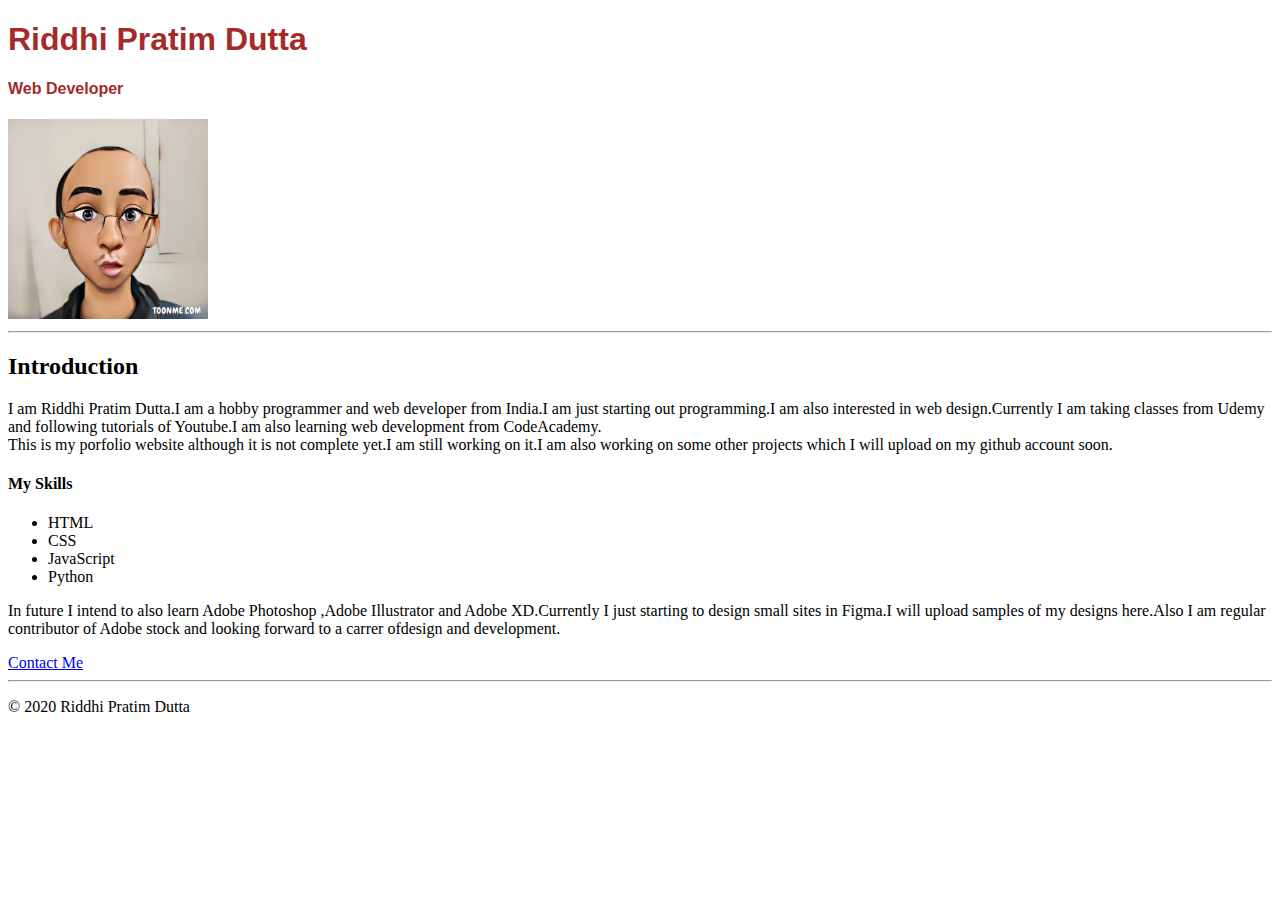
<file: index.html>
<!DOCTYPE html>
<html lang="en">
<head>
    <meta charset="UTF-8">
    <meta name="viewport" content="width=device-width, initial-scale=1.0">
    <title>My Resume</title>
    <link rel="stylesheet" href="./style.css">
</head>
<body>
    <div class="intro">
        <h1>Riddhi Pratim Dutta</h1>
        <h4>Web Developer</h4>
        <img src="./profile.png" alt="Profile Picture" height="200" width="200">
        <hr>
    </div>
    <div class="about">
        <h2>Introduction</h2>
        <p>I am Riddhi Pratim Dutta.I am a hobby programmer and web developer from India.I am just starting out programming.I am also interested in web design.Currently I am taking classes from Udemy and following tutorials of Youtube.I am also learning web development from CodeAcademy.
            <br>
        This is my porfolio website although it is not complete yet.I am still working on it.I am also working on some other projects which I will upload on my github account soon.
            <br>
            <h4>My Skills</h4>
            <ul>
                <li>HTML</li>
                <li>CSS</li>
                <li>JavaScript</li>
                <li>Python</li> 
        </p>
        </div>
    <div>
    <p>In future I intend to also learn Adobe Photoshop ,Adobe Illustrator and Adobe XD.Currently I just starting to design small sites in Figma.I will upload samples of my designs here.Also I am regular contributor of Adobe stock and looking forward to a carrer ofdesign and development.</p>
           
    </div>
    <div class="contact">
        <a href="./Contact.html">Contact Me</a>
        
</body>
<footer>
    <hr>
    <p>© 2020 Riddhi Pratim Dutta</p>
</html>
</file>
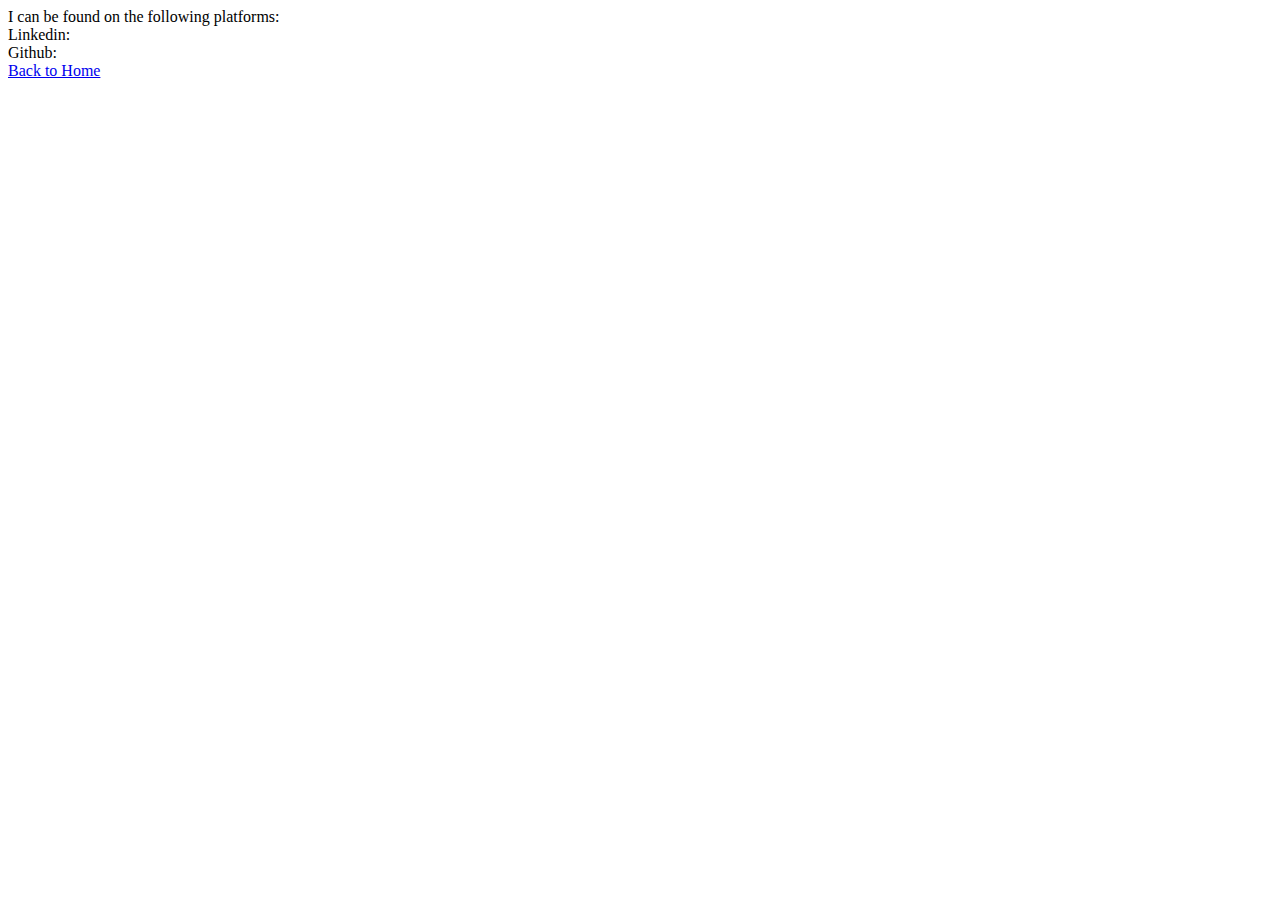
<file: Contact.html>
<!DOCTYPE html>
<html lang="en">
<head>
    <meta charset="UTF-8">
    <meta name="viewport" content="width=device-width, initial-scale=1.0">
    <title>My Contact</title>
</head>
<body>
    I can be found on the following platforms:
    
    <br>    
    Linkedin:
    <br>
    Github:
    <br>

    <a href="./index.html">Back to Home</a>
</body>
</html>
</file>
<file: style.css>
.intro{
    font-family: 'Segoe UI', Tahoma, Geneva, Verdana, sans-serif;
    color: brown;
}
</file>
